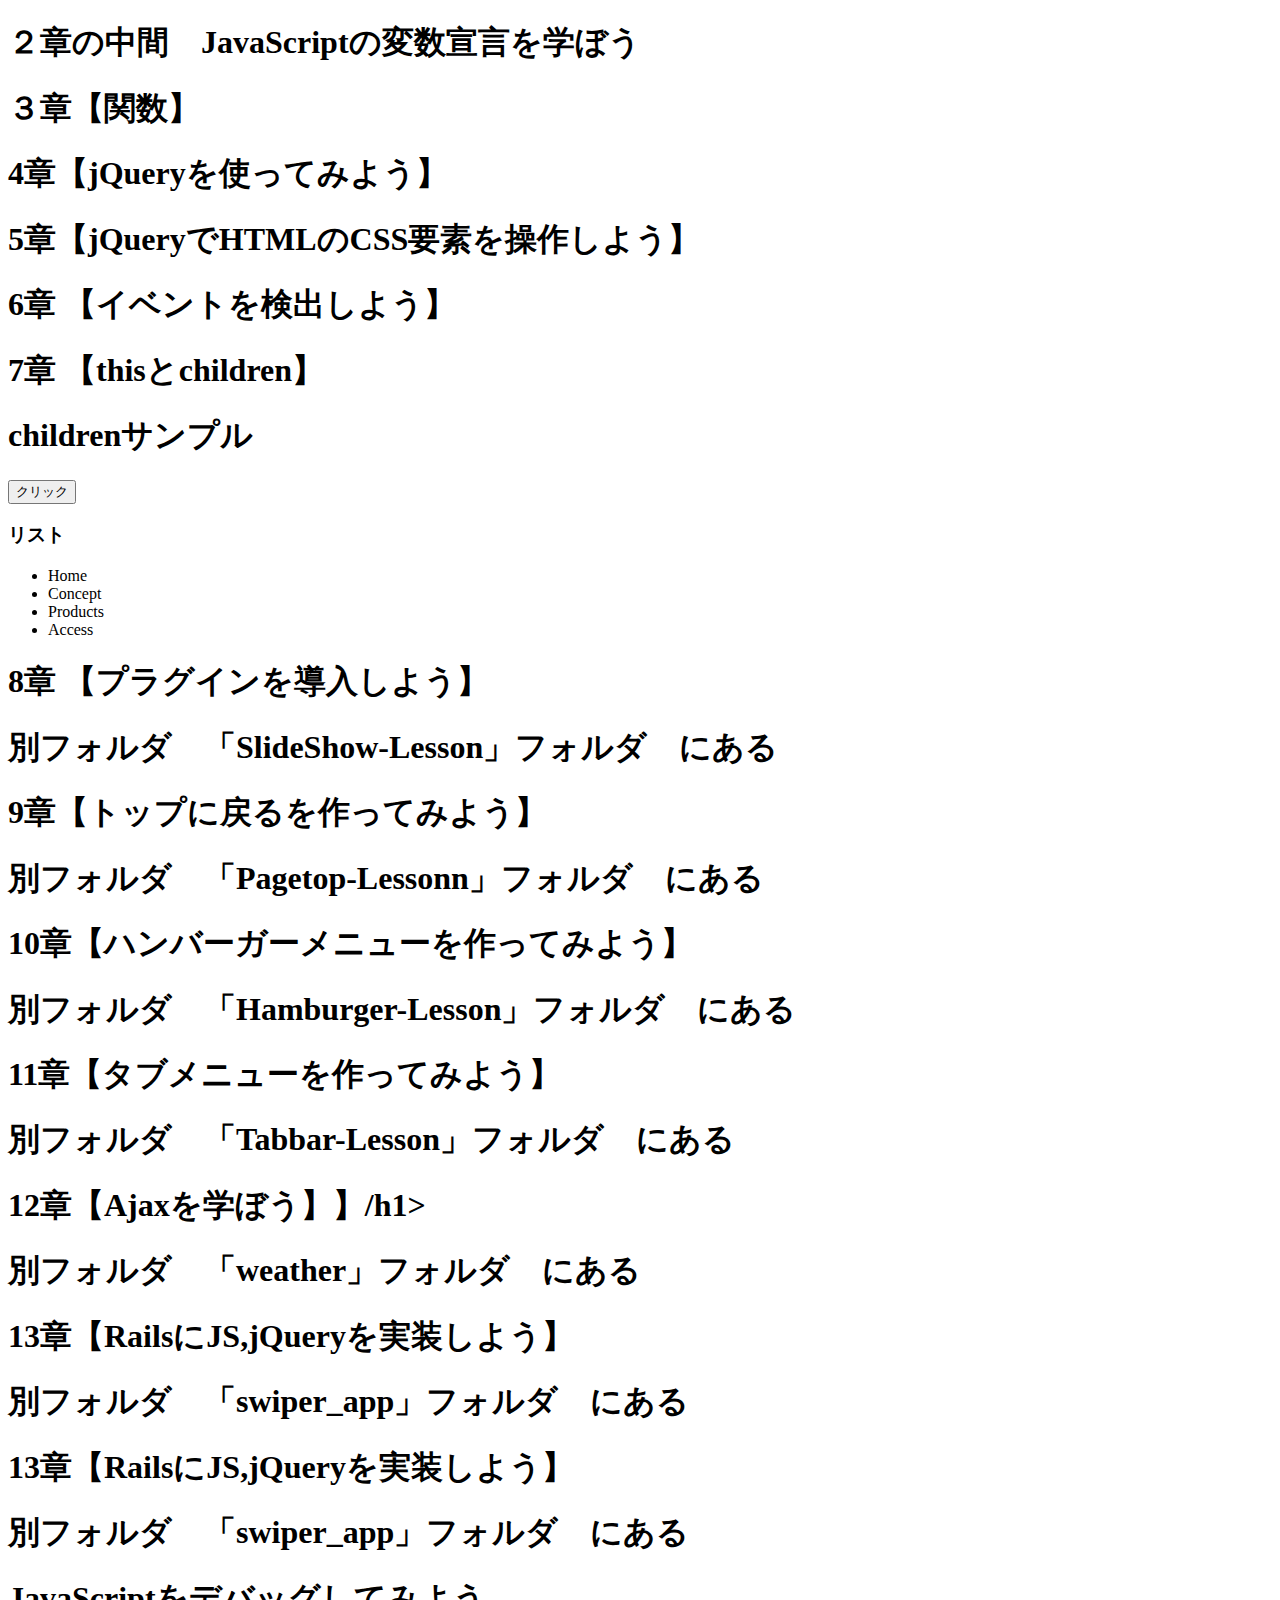
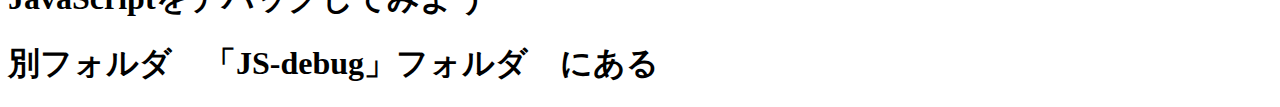
<file: index.html>
<!DOCTYPE html>
<html lang="ja">
  <head>
    <meta charset="UTF-8" />
    <link rel="stylesheet" href="app.css" />
  </head>
  <body>
    <!--
     <script src="app4.js"></script>が読み込まれると
       <h1>２章の中間　JavaScriptの変数宣言を学ぼう</h1>
    　  <h1>３章【関数】</h1>
    　  <h1>4章【jQueryを使ってみよう】</h1>
    が消えて
    　<script src="app4.js"></script>が表示される
    <script src="jquery.min.js"></script>がないと使えない
    <script src="○○○○○○.js"></script>の中にJaveScriptのコードがある
    -->
    <h1>２章の中間　JavaScriptの変数宣言を学ぼう</h1><!-- -->
     <!--<script src="sample.js"></script> -->
    <h1>３章【関数】</h1><!-- -->
     <!--<script src="app.js"></script>-->
    <h1>4章【jQueryを使ってみよう】</h1>
     <!--<script src="jquery.min.js"></script>-->
     <!--<script src="app4.js"></script>-->
     <!--<div class="box1"></div>-->
    <h1>5章【jQueryでHTMLのCSS要素を操作しよう】</h1>
     <!--<script src="jquery.min.js"></script>-->
     <!--<script src="app5.js"></script>-->
     <!--<div class="box1"></div>-->
    <h1>6章 【イベントを検出しよう】</h1>
     <!--<script src="jquery.min.js"></script>-->
     <!--<script src="app6.js"></script>-->
     <!--<div class="box1"></div>-->
    <h1>7章 【thisとchildren】</h1>
    <!--<div class="box">-->
      <!--<div class="box1 bg1"></div>-->
      <!--<div class="box1 bg2"></div>-->
      <!--<div class="box1 bg3"></div>-->
      <!--<div class="box1 bg4"></div>-->
    <!--</div>-->
    <h1>childrenサンプル</h1>
    <button>クリック</button>
    <h3>リスト</h3>
    <ul>
      <li>Home</li>
      <li>Concept</li>
      <li>Products</li>
      <li>Access</li>
    </ul>
    <h1>8章 【プラグインを導入しよう】</h1>
     <h1>別フォルダ　「SlideShow-Lesson」フォルダ　にある</h1>
    <h1>9章【トップに戻るを作ってみよう】</h1>
     <h1>別フォルダ　「Pagetop-Lessonn」フォルダ　にある</h1>
    <h1>10章【ハンバーガーメニューを作ってみよう】</h1>
     <h1>別フォルダ　「Hamburger-Lesson」フォルダ　にある</h1>
    <h1>11章【タブメニューを作ってみよう】</h1>
     <h1>別フォルダ　「Tabbar-Lesson」フォルダ　にある</h1>
    <h1>12章【Ajaxを学ぼう】】/h1>
     <h1>別フォルダ　「weather」フォルダ　にある</h1>
    <h1>13章【RailsにJS,jQueryを実装しよう】</h1>
     <h1>別フォルダ　「swiper_app」フォルダ　にある</h1>
    <h1>13章【RailsにJS,jQueryを実装しよう】</h1>
     <h1>別フォルダ　「swiper_app」フォルダ　にある</h1>
    <h1>JavaScriptをデバッグしてみよう</h1>
     <h1>別フォルダ　「JS-debug」フォルダ　にある</h1>
    <script src="jquery.min.js"></script>
    <script src="app7.js"></script>
  </body>
</html>
</file>
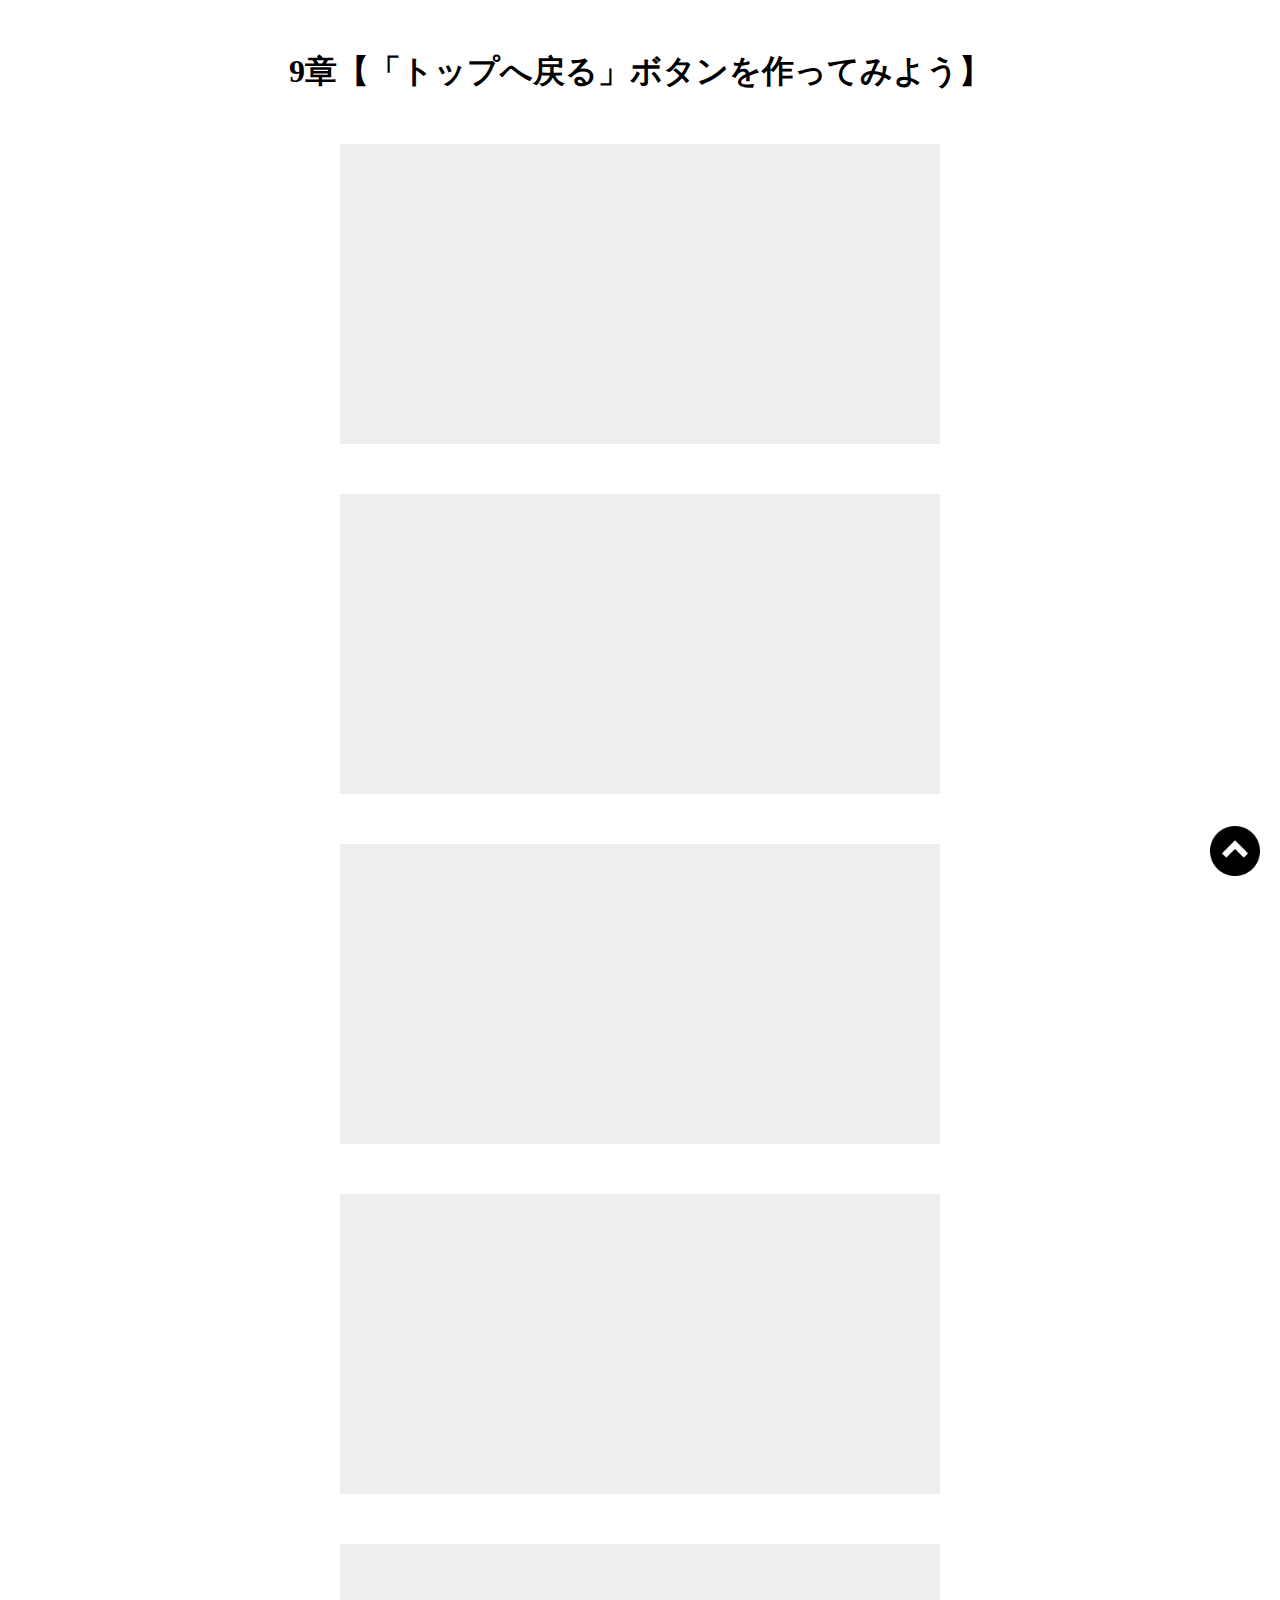
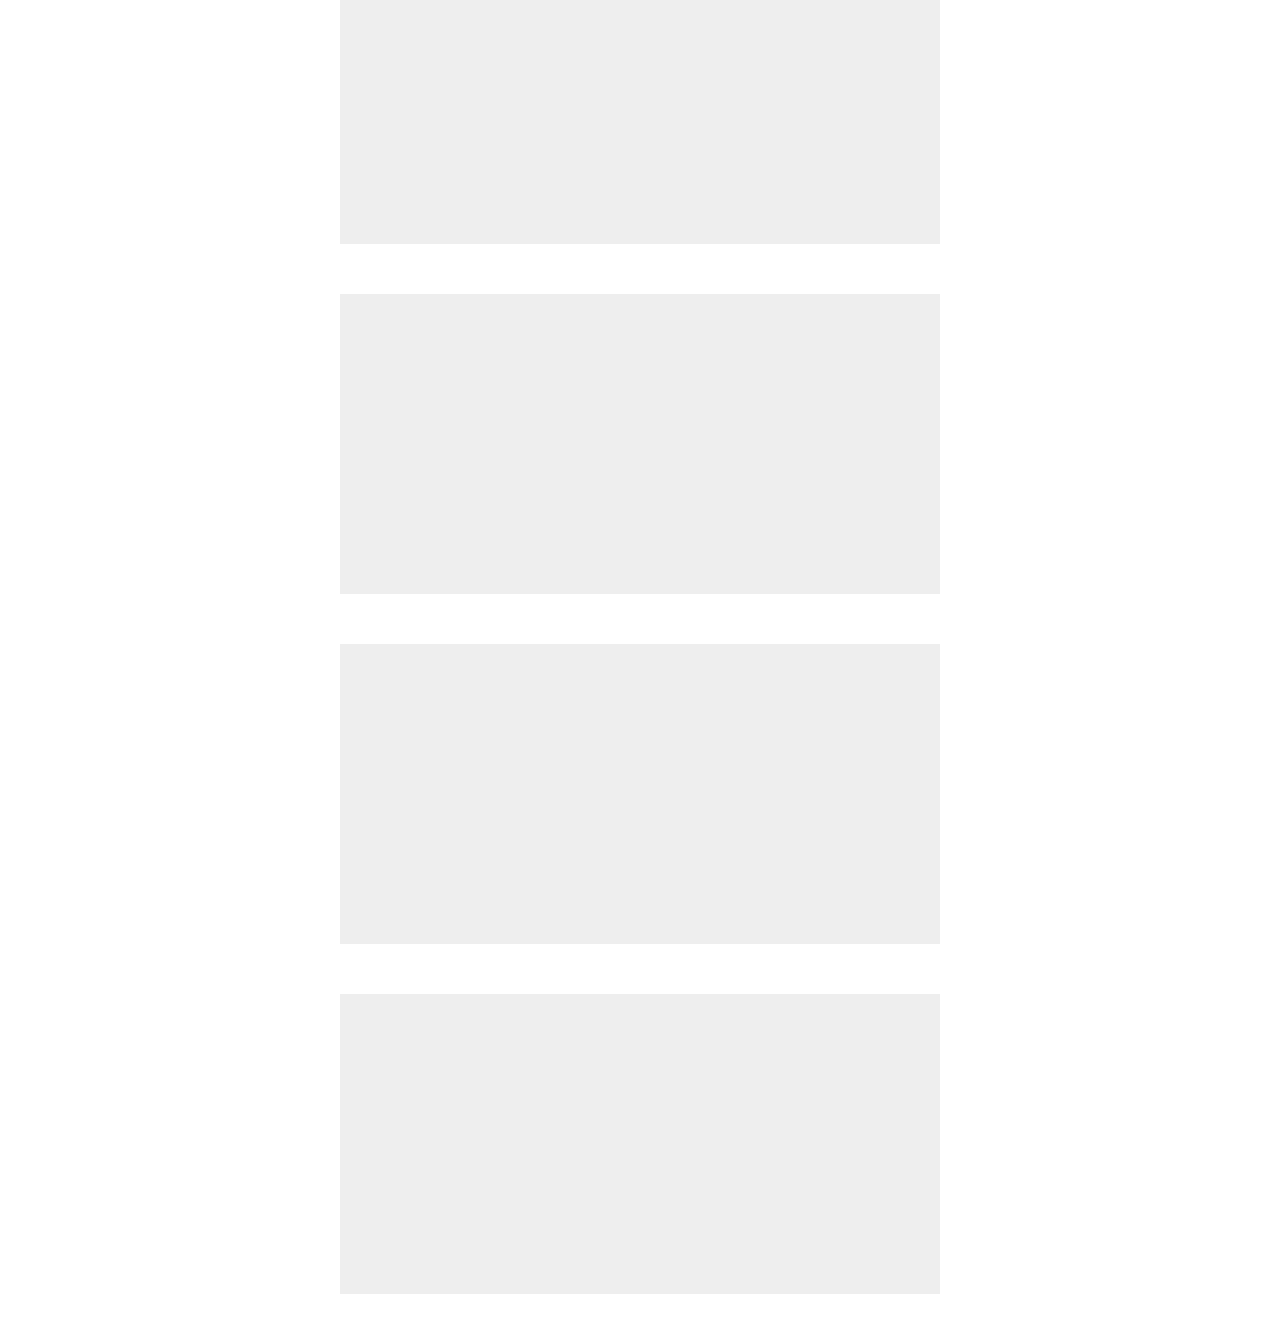
<file: Pagetop-Lesson/index.html>
<!DOCTYPE html>
  <html lang="ja">
  <head>
    <meta charset="UTF-8"　/>
    <meta name="viewport" content="width=device-width,initial-scale=1.0">
    <title>9章【「トップへ戻る」ボタンを作ってみよう】</title>
    <link rel="stylesheet" href="css/style.css" />
  </head>
  <body>
    <h1>9章【「トップへ戻る」ボタンを作ってみよう】</h1>

    <div class="box"></div>
    <div class="box"></div>
    <div class="box"></div>
    <div class="box"></div>
    <div class="box"></div>
    <div class="box"></div>
    <div class="box"></div>
    <div class="box"></div>

    <span id="back">
      <a href="#">
        <!--<a href="#">は、そのページの最上層へ移動するリンク-->
        <img src="img/arrow.png" alt="">
      </a>
    </span>

    <script src="js/jquery.min.js"></script>
    <script src="js/script.js"></script>
  </body>
</html>
</file>
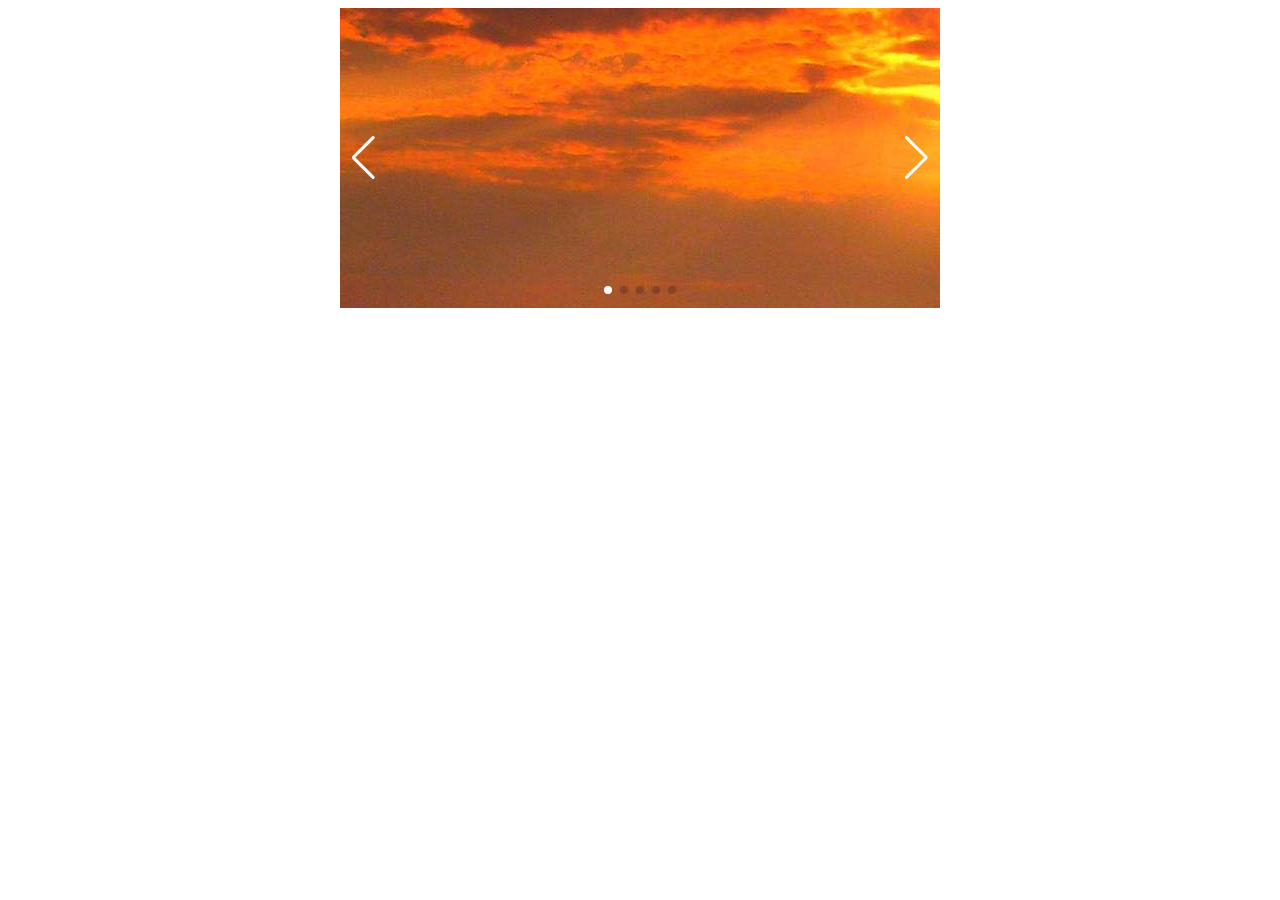
<file: SlideShow-Lesson/index.html>
<!DOCTYPE html>
<html lang="ja">
  <head>
    <meta charset="UTF-8" />
    <link rel="stylesheet" href="https://cdn.jsdelivr.net/npm/swiper@8/swiper-bundle.min.css"/>
    <script src="https://cdn.jsdelivr.net/npm/swiper@8/swiper-bundle.min.js"></script>
    <!-- ↑二つ Swiper（スワイパー）をCDNで導入するためのコード-->
    <!-- Swiper（スワイパー）は、スライドショーを簡単に作成できるJavaScriptのプラグイン-->
    <link rel="stylesheet" href="style.css" />
    <title>Swiper導入</title>
  </head>
  <body>
    <div class="swiper">
      <!-- swiper（スライダショー箇所全体を内包する要素） -->
      <div class="swiper-wrapper">
         <!-- swiper-wrapper（スライド部を内包する要素） -->
        <div class="swiper-slide">
          <!-- swiper-slide（各スライドを入れる要素） -->
          <img src="img/nature-1.jpg" alt="">
        </div>
        <div class="swiper-slide">
          <img src="img/nature-2.jpg" alt="">
        </div>
        <div class="swiper-slide">
          <img src="img/nature-3.jpg" alt="">
        </div>
        <div class="swiper-slide">
          <img src="img/nature-4.jpg" alt="">
        </div>
        <div class="swiper-slide">
          <img src="img/nature-5.jpg" alt="">
        </div>
      </div>
      <!-- ページネーションの要素 -->
      <div class="swiper-pagination"></div>
      <!-- ナビゲーションボタン （前、次） -->
      <div class="swiper-button-prev"></div>
      <div class="swiper-button-next"></div>
       <script src="script.js"></script>
       　<!-- avaScriptにスライドの機能を書いているので必須-->
    </div>
  </body>
</html>
</file>
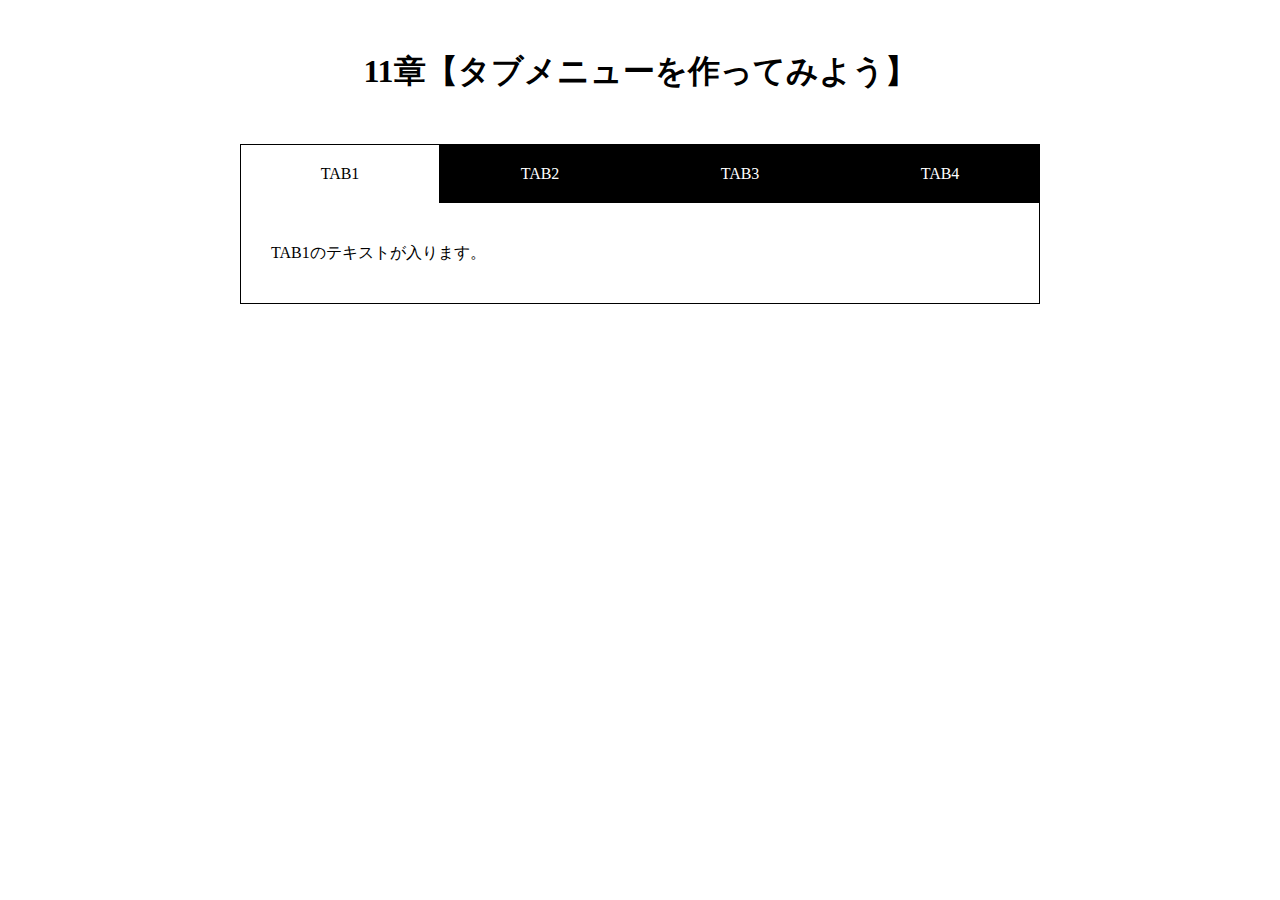
<file: Tabbar-Lesson/index.html>
<!DOCTYPE html>
<html lang="ja">
  <head>
    <meta charset="UTF-8" />
    <meta name="viewport" content="width=device-width,initial-scale=1.0">
    <title>11章【タブメニューを作ってみよう】</title>
    <link rel="stylesheet" href="css/style.css" />
  </head>
  <body>
    <h1>11章【タブメニューを作ってみよう】</h1>

    <div class="wrap">
      <ul id="tab-menu"><!-- タブ（a要素）をクリックすると、それぞれのコンテンツが表示される-->
        <li><a href="#tab1" class="active">TAB1</a></li>
        <!-- TAB1にはclass="active"を追加して、最初に表示したときにTAB1の内容が表示される-->
        <li><a href="#tab2" class="">TAB2</a></li>
        <li><a href="#tab3" class="">TAB3</a></li>
        <li><a href="#tab4" class="">TAB4</a></li>
      </ul>

      <div id="tab-contents"><!-- タブをクリックしたときの表示内容-->
        <div id="tab1" class="tab">
          <p>TAB1のテキストが入ります。</p>
        </div>

        <div id="tab2" class="tab">
          <p>TAB2のテキストが入ります。TAB2のテキストが入ります。</p>
        </div>

        <div id="tab3" class="tab">
          <p>TAB3のテキストが入ります。TAB3のテキストが入ります。TAB3のテキストが入ります。</p>
        </div>

        <div id="tab4" class="tab">
          <p>TAB4のテキストが入ります。TAB4のテキストが入ります。TAB4のテキストが入ります。TAB4のテキストが入ります。</p>
        </div>
      </div>
    </div>
    <script src="js/jquery.min.js"></script>
    <script src="js/script.js"></script>
  </body>
</html>
</file>
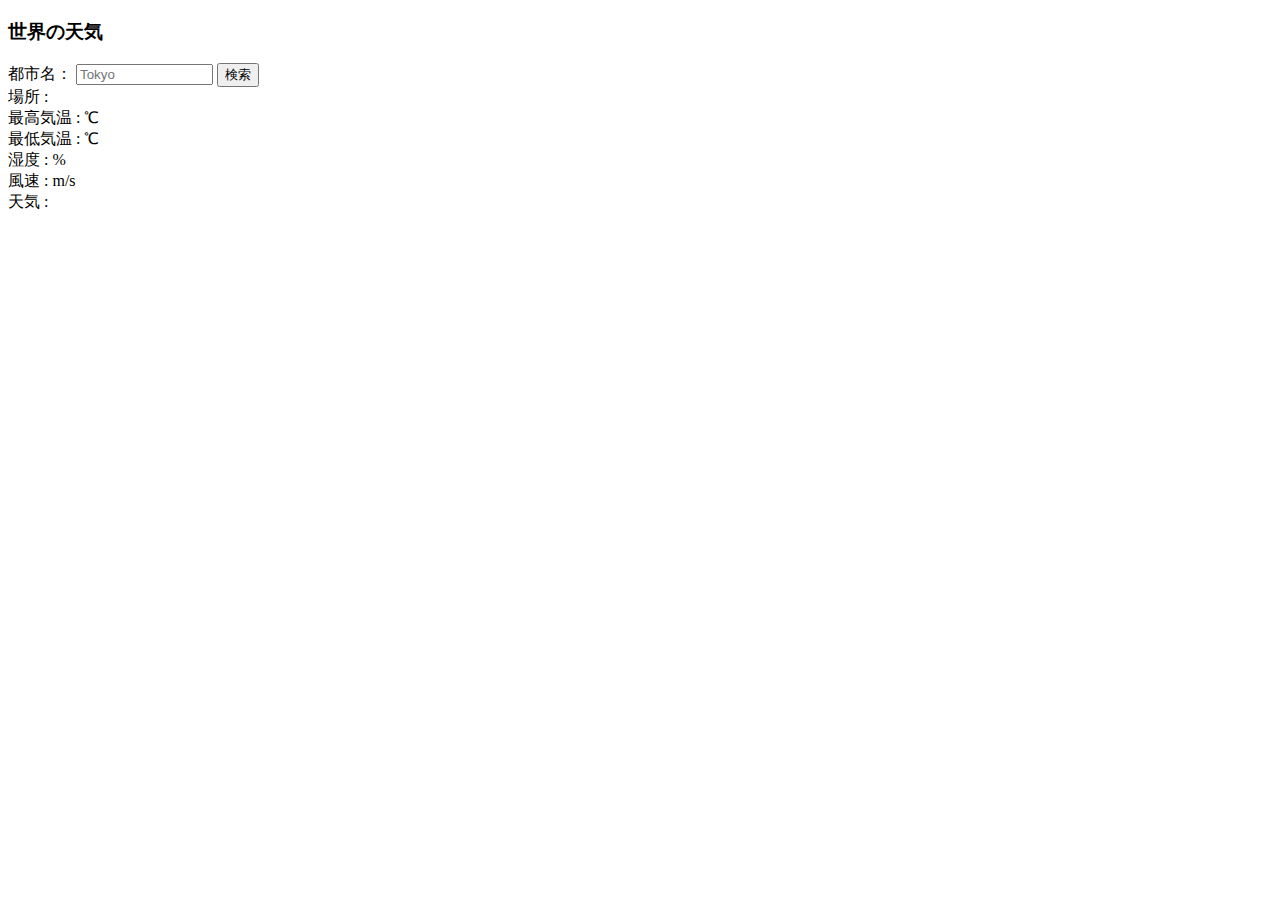
<file: weather/index.html>
<!DOCTYPE html>
<html lang="ja">
  <head>
    <meta charset="UTF-8" />
    <title>世界の天気</title>
  </head>
  <body>
    <h3>世界の天気</h3>
    <label>都市名：</label>
    <input id="cityname" type="text" size="14" maxlength="14" placeholder="Tokyo">
    <button id="btn">検索</button><br>
    <span>場所 :</span>
    <span id="place"></span><br>
    <span>最高気温 :</span>
    <span id="temp_max"></span>
    <span> ℃</span><br>
    <span>最低気温 :</span>
    <span id="temp_min"></span>
    <span> ℃</span><br>
    <span>湿度 :</span>
    <span id="humidity"></span>
    <span> %</span><br>
    <span>風速 :</span>
    <span id="speed"></span>
    <span> m/s</span><br>
    <span>天気 :</span>
    <span id="weather"></span>
    <div id="icon"><img id="img"></div>
    <script src="jquery.min.js"></script>
    <script src="script.js"></script>
  </body>
</html>
</file>
<file: Pagetop-Lesson/css/style.css>
@charset "UTF-8";
/*スタイルシートがhtmlとは分離したファイルに存在する場合は文字コードを決定しなければならない */
/*外部CSSの文字コードの指定では必ずCSSファイルの先頭に記述する */

* {
  margin: 0;
  padding: 0;
  box-sizing: border-box;
}

h1 {
  text-align: center;
  margin: 50px 0;
}
.box {
  height: 300px;
  width: 600px;
  margin: 0 auto 50px;
  background-color: #eee;
}
#back {
  position: fixed;
  /*「トップへ戻る」ボタンはつねに同じ位置（ページ右下20pxの位置）に表示されるようになる*/
  right: 20px;
  bottom: 20px;
}
#back img {
  width: 50px;
}
</file>
<file: Tabbar-Lesson/css/style.css>
@charset "UTF-8";

* {
  margin: 0;
  padding: 0;
  box-sizing: border-box;
}

h1 {
  text-align: center;
  margin: 50px 0;
}

.wrap {
  width: 90%;
  max-width: 800px;
  margin: 0 auto;
}

#tab-menu {
  display: flex;
}

#tab-menu li {
  list-style-type: none;
  width: 25%;
}

#tab-menu li a {
  color: #fff;
  text-decoration: none;
  display: block;
  padding: 20px;
  text-align: center;
  background: #000;
  border: 1px solid #000;
  border-bottom: none;
}

#tab-menu .active {
  background: #fff;
  color: #000;
}

#tab-contents {
  display: flex;
  flex-wrap: wrap;
}

#tab-contents .tab {
  width: 100%;
  padding: 30px;
  background: #fff;
  border: 1px solid #000;
  border-top: none;
}

#tab-contents p {
  color: #000;
  line-height: 2.5;
}
</file>
<file: app.css>
/*.box1 {  */
/*  /*display: none;  */ /*上から下へスライドさせる　下から上へスライドさせる場合は不要*/
/*  /*display: none;  */ /*非表示の要素をjQueryで表示 hide()ときいらない*/
/*  background-color: #FF0000; /* 赤*/
/*  height: 200px;  */
/*  width: 200px;   */
/*}                 */



/*.box1-ext {  */
/*  border: 10px solid black;  */
/*}  */
/*.box1-extが、マウスオーバー時に適用されるCSS（class）*/


/*7章*/
.box1 {
  background-color: #FFFFFF;
  height: 200px;
  width: 200px;
  float: left;
}

.bg1 {
  background-color: #FFAAAA;
}

.bg2 {
  background-color: #FFBBBB;
}

.bg3 {
  background-color: #FFCCCC;
}

.bg4 {
  background-color: #FFDDDD;
}
</file>
<file: SlideShow-Lesson/style.css>
.swiper {
  width: 600px;
  height: 300px;
}

:root {
  --swiper-navigation-color: #ffffff;
  --swiper-pagination-color: #ffffff;
}
</file>
